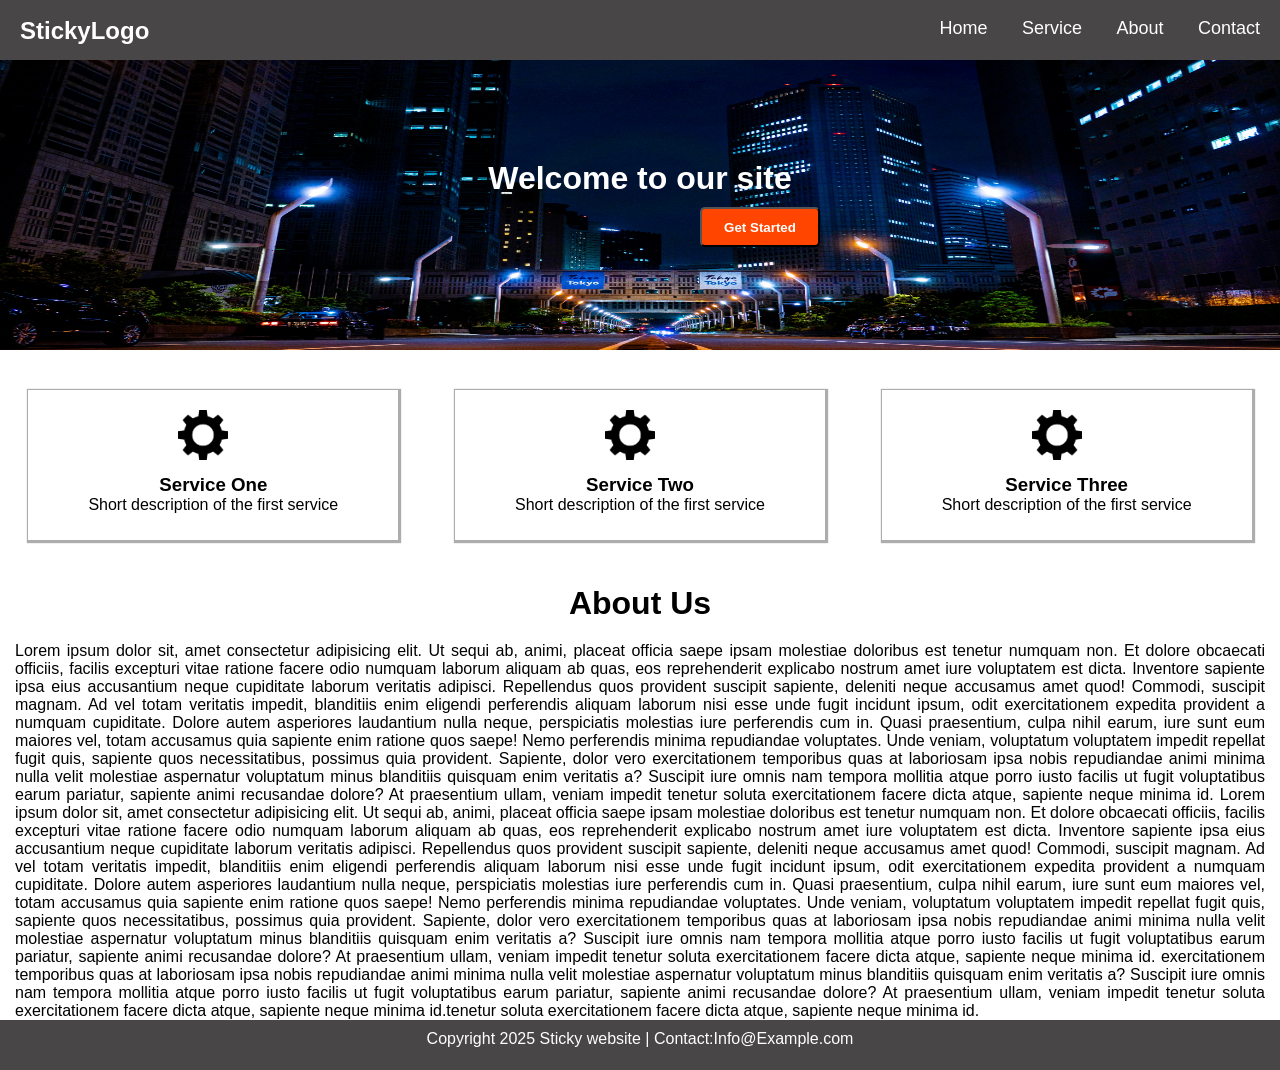
<file: Assesments/index.html>
<!DOCTYPE html>
<html lang="en">
  <head>
    <meta charset="UTF-8" />
    <meta name="viewport" content="width=device-width, initial-scale=1.0" />
    <title>Document</title>
    <link rel="stylesheet" href="style.css" />
  </head>
  <body>
    <!-- navbar section -->
    <div class="navbar">
      <div class="logo">
        <h2>StickyLogo</h2>
      </div>
      <div class="menu">
        <br />
        <a href="#">Home</a>
        <a href="#">Service</a>
        <a href="#">About</a>
        <a href="#">Contact</a>
      </div>
    </div>
    <!-- image section -->
    <div class="imgdiv">
      <h1>Welcome to our site</h1>
      <button>Get Started</button>
    </div>
    <!-- settings section -->
    <div class="settingdiv">
      <div class="div1">
        <div class="settingicon">
          <img
            src="/Assesments/images/setting.jpg.png"
            style="
              height: 50px;
              width: 50px;
              margin-left: 150px;
              margin-top: 20px;
            "
            alt=""
          />
          <h3 style="text-align: center; margin-top: 10px">Service One</h3>
          <p style="text-align: center">
            Short description of the first service
          </p>
        </div>
      </div>
      <div class="div2">
        <img
          src="/Assesments/images/setting.jpg.png"
          style="
            height: 50px;
            width: 50px;
            margin-left: 150px;
            margin-top: 20px;
          "
          alt=""
        />
        <h3 style="text-align: center; margin-top: 10px">Service Two</h3>
        <p style="text-align: center">Short description of the first service</p>
      </div>
      <div class="div3">
        <img
          src="/Assesments/images/setting.jpg.png"
          style="
            height: 50px;
            width: 50px;
            margin-left: 150px;
            margin-top: 20px;
          "
          alt=""
        />
        <h3 style="text-align: center; margin-top: 10px">Service Three</h3>
        <p style="text-align: center">Short description of the first service</p>
      </div>
    </div>
    <!-- About Section -->
    <div class="aboutdiv">
      <h1>About Us</h1>
      <div class="icon">
        <a href="#"><img src="/Assesments/images/icons8-scroll-up-48 (1).png" alt=""></a>
      </div>
     <div class="para"> <p align="justify">
        Lorem ipsum dolor sit, amet consectetur adipisicing elit. Ut sequi ab,
        animi, placeat officia saepe ipsam molestiae doloribus est tenetur
        numquam non. Et dolore obcaecati officiis, facilis excepturi vitae
        ratione facere odio numquam laborum aliquam ab quas, eos reprehenderit
        explicabo nostrum amet iure voluptatem est dicta. Inventore sapiente
        ipsa eius accusantium neque cupiditate laborum veritatis adipisci.
        Repellendus quos provident suscipit sapiente, deleniti neque accusamus
        amet quod! Commodi, suscipit magnam. Ad vel totam veritatis impedit,
        blanditiis enim eligendi perferendis aliquam laborum nisi esse unde
        fugit incidunt ipsum, odit exercitationem expedita provident a numquam
        cupiditate. Dolore autem asperiores laudantium nulla neque, perspiciatis
        molestias iure perferendis cum in. Quasi praesentium, culpa nihil earum,
        iure sunt eum maiores vel, totam accusamus quia sapiente enim ratione
        quos saepe! Nemo perferendis minima repudiandae voluptates. Unde veniam,
        voluptatum voluptatem impedit repellat fugit quis, sapiente quos
        necessitatibus, possimus quia provident. Sapiente, dolor vero
        exercitationem temporibus quas at laboriosam ipsa nobis repudiandae
        animi minima nulla velit molestiae aspernatur voluptatum minus
        blanditiis quisquam enim veritatis a? Suscipit iure omnis nam tempora
        mollitia atque porro iusto facilis ut fugit voluptatibus earum pariatur,
        sapiente animi recusandae dolore? At praesentium ullam, veniam impedit
        tenetur soluta exercitationem facere dicta atque, sapiente neque minima
        id. Lorem ipsum dolor sit, amet consectetur adipisicing elit. Ut sequi ab,
        animi, placeat officia saepe ipsam molestiae doloribus est tenetur
        numquam non. Et dolore obcaecati officiis, facilis excepturi vitae
        ratione facere odio numquam laborum aliquam ab quas, eos reprehenderit
        explicabo nostrum amet iure voluptatem est dicta. Inventore sapiente
        ipsa eius accusantium neque cupiditate laborum veritatis adipisci.
        Repellendus quos provident suscipit sapiente, deleniti neque accusamus
        amet quod! Commodi, suscipit magnam. Ad vel totam veritatis impedit,
        blanditiis enim eligendi perferendis aliquam laborum nisi esse unde
        fugit incidunt ipsum, odit exercitationem expedita provident a numquam
        cupiditate. Dolore autem asperiores laudantium nulla neque, perspiciatis
        molestias iure perferendis cum in. Quasi praesentium, culpa nihil earum,
        iure sunt eum maiores vel, totam accusamus quia sapiente enim ratione
        quos saepe! Nemo perferendis minima repudiandae voluptates. Unde veniam,
        voluptatum voluptatem impedit repellat fugit quis, sapiente quos
        necessitatibus, possimus quia provident. Sapiente, dolor vero
        exercitationem temporibus quas at laboriosam ipsa nobis repudiandae
        animi minima nulla velit molestiae aspernatur voluptatum minus
        blanditiis quisquam enim veritatis a? Suscipit iure omnis nam tempora
        mollitia atque porro iusto facilis ut fugit voluptatibus earum pariatur,
        sapiente animi recusandae dolore? At praesentium ullam, veniam impedit
        tenetur soluta exercitationem facere dicta atque, sapiente neque minima
        id. exercitationem temporibus quas at laboriosam ipsa nobis repudiandae
        animi minima nulla velit molestiae aspernatur voluptatum minus
        blanditiis quisquam enim veritatis a? Suscipit iure omnis nam tempora
        mollitia atque porro iusto facilis ut fugit voluptatibus earum pariatur,
        sapiente animi recusandae dolore? At praesentium ullam, veniam impedit
        tenetur soluta exercitationem facere dicta atque, sapiente neque minima
        id.tenetur soluta exercitationem facere dicta atque, sapiente neque minima
        id.

      </p>
     </div>
    </div>
    <div class="footer">
        <p>Copyright 2025 Sticky website | Contact:Info@Example.com</p>
    </div>
  </body>
</html>
</file>
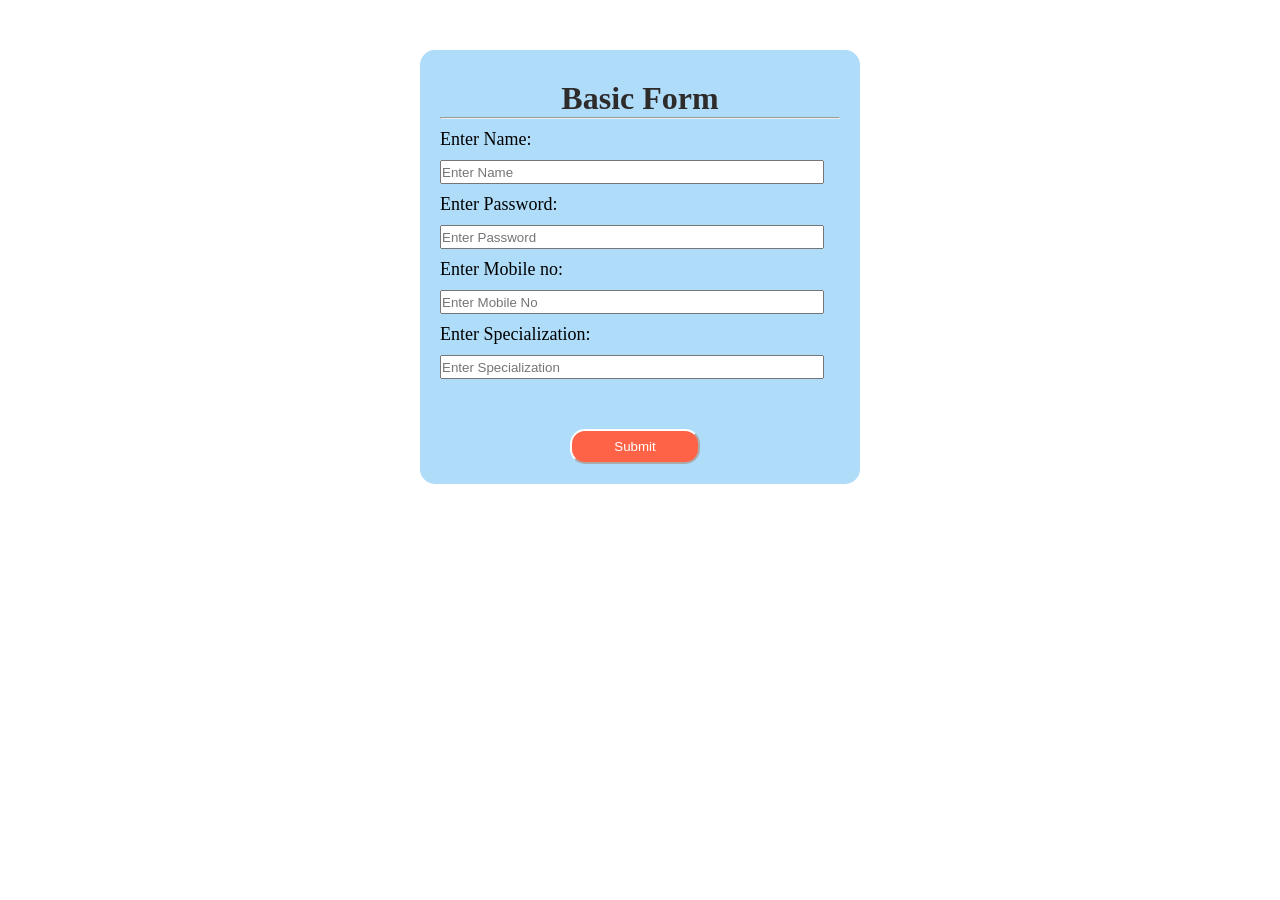
<file: Javascript/basicform.html>
<!DOCTYPE html>
<html lang="en">

<head>
    <meta charset="UTF-8">
    <meta name="viewport" content="width=device-width, initial-scale=1.0">
    <title>Document</title>
</head>
<style>
    * {
        padding: 0;
        margin: 0;  
    }

    .maindiv {
        height: auto;
        width: 400px;
        background-color: rgb(175, 220, 248);
        margin: auto;
        margin-top: 50px;
        padding: 20px;
        border-radius: 15px;
    }

    h1 {
        text-align: center;
        color: rgb(46, 43, 43);
        padding-top: 10px;
    }

    .label1 {
        font-size: 18px;
        margin-top: 10px;
    }

    .input1 input {
        height: 20px;
        width: 95%;
        margin-top: 10px;
    }

    button {
        height: 35px;
        width: 130px;
        background-color: tomato;
        border-color: white;
        margin-left: 130px;
        margin-top: 50px;
        color: white;
        border-radius: 15px;
    }

    .outputdiv h3 {
        text-align: center;
        margin-top: 10px;
    }
    
</style>

<body>
    <div class="maindiv">
        <h1>Basic Form</h1>
        <hr style="color: black;">
        <div class="label1">
            <label for="">Enter Name:</label>
        </div>
        <div class="input1">
            <input type="text" id="inputid1" placeholder="Enter Name" required>
        </div>

        <div class="label1">
            <label for="">Enter Password:</label>
        </div>
        <div class="input1">
            <input type="password" id="inputid2" placeholder="Enter Password">
        </div>

        <div class="label1">
            <label for="">Enter Mobile no:</label>
        </div>
        <div class="input1">
            <input type="tel" id="inputid3" placeholder="Enter Mobile No">
        </div>
        <div class="label1">
            <label for="">Enter Specialization:</label>
        </div>
        <div class="input1">
            <input type="text" id="inputid4" placeholder="Enter Specialization">
        </div>
        <button onclick="Fetchrecord()">Submit</button>
    </div>

    <div class="outputdiv">
        <h3 id="output"></h3>
    </div>

    <script>
        function Fetchrecord() {

            // document.getElementById('output').innerHTML = "Your Name is: " + name;
            let name = document.getElementById('inputid1').value;
            let paswd = document.getElementById('inputid2').value;
            let mono = document.getElementById('inputid3').value;
            let special = document.getElementById('inputid4').value;

            document.getElementById('output').innerHTML = "Your Name is: " + name +
                " <br> Your Pasword is: " + paswd + " <br> Your Mobile no is: " + mono +
                "<br> Your Specialization is: " + special;
            clr();

        }

        function clr() {
            document.getElementById('inputid1').value = "";
            document.getElementById('inputid2').value = "";
            document.getElementById('inputid3').value = "";
            document.getElementById('inputid4').value = "";
        }

        // function Fetchrecord() {
        //     let name = document.getElementById('inputid1').value;
        //     let outputDiv = document.getElementById('output');

        //     // Append a new line each time button is clicked
        //     outputDiv.append("Your Name is: " + name, document.createElement("br"));
        // } 
    </script>
</body>

</html>
</file>
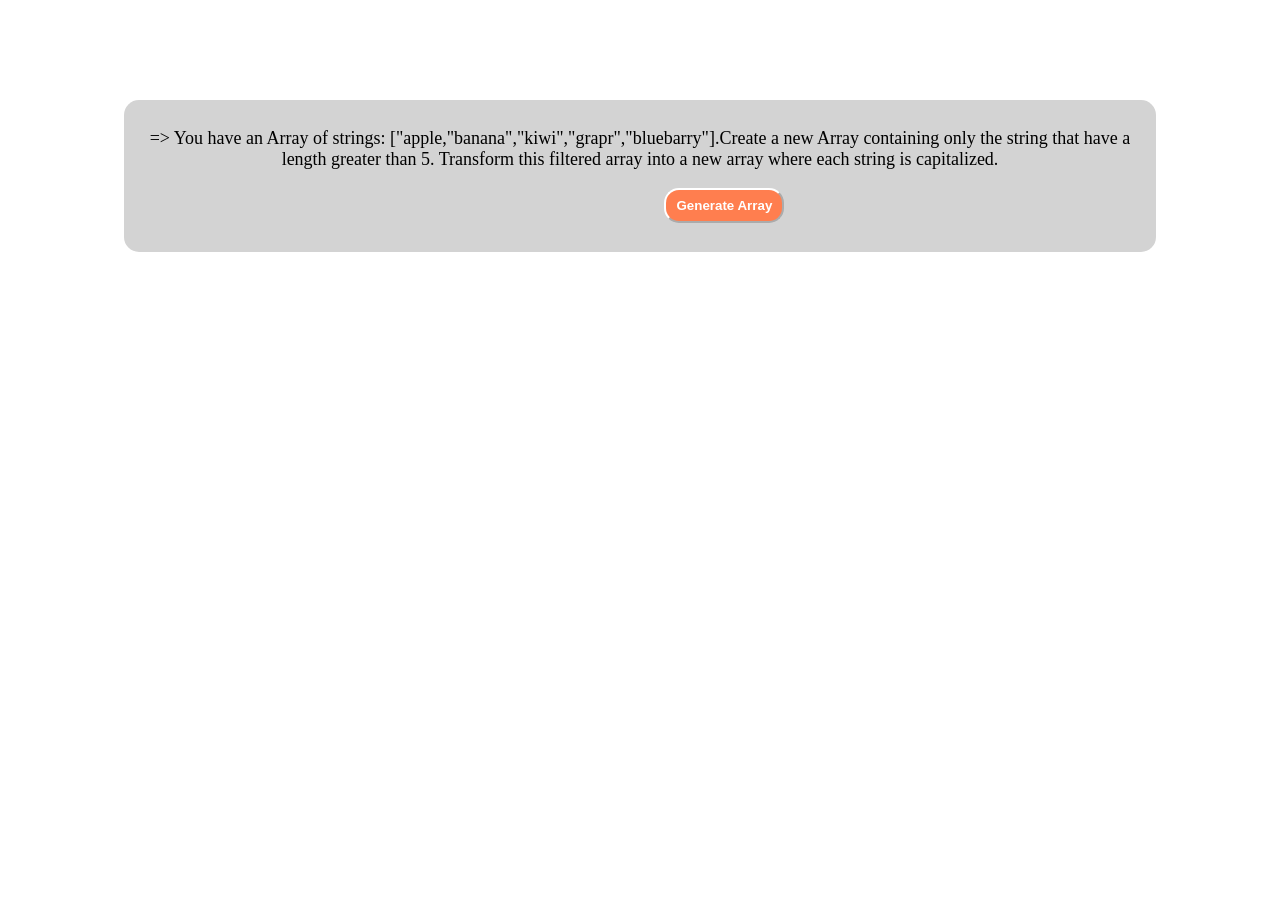
<file: Javascript/generateArray.html>
<!DOCTYPE html>
<html lang="en">

<head>
    <meta charset="UTF-8">
    <meta name="viewport" content="width=device-width, initial-scale=1.0">
    <title>Document</title>
</head>

<style>
   .maindiv{
    height: auto;
    width: 80%;
    background-color: lightgrey;
    padding: 10px;
    border-radius: 15px;
    margin: auto;
    margin-top: 100px;
   }
   p{
    font-size: 18px;
    text-align: center;
   }
   button{
    height: 35px;
    width: 120px;
    background-color: rgb(255, 126, 79);
    margin-left: 530px;
    border-color: white;
    color: white;
    font-weight: bold;
    border-radius: 15px;
   }
   h3{
    text-align: center;
   }
</style>

<body>
    <div class="maindiv">
        <p>=> You have an Array of strings: ["apple,"banana","kiwi","grapr","bluebarry"].Create a new Array
            containing only the string that have a <br> length greater than 5. Transform this filtered array into a new
            array
            where each string is capitalized.</p>
        <button onclick="fruitfunc()">Generate Array</button>
        <h3 id="fruitid"></h3>
        <h3 id="fruitid2"></h3>
        <h3 id="fruitid3"></h3>
    </div>
    <script>
        function fruitfunc() {
            let fruitarray = ['apple', 'banana', "kiwi", "grap", "bluebarry"]
            let fruitshow = document.getElementById('fruitid');
            fruitshow.append("Original String: " + fruitarray);

            fruitid2.append("Long String: ")
            fruitid3.append("Capitalized Long String: ")
            for (let fruit of fruitarray) {

                if (fruit.length > 5) {
                    fruitid2.append(fruit + ",")
                    fruitid3.append(fruit.toUpperCase() + ",")
                }
            }

        }
    </script>
</body>

</html>
</file>
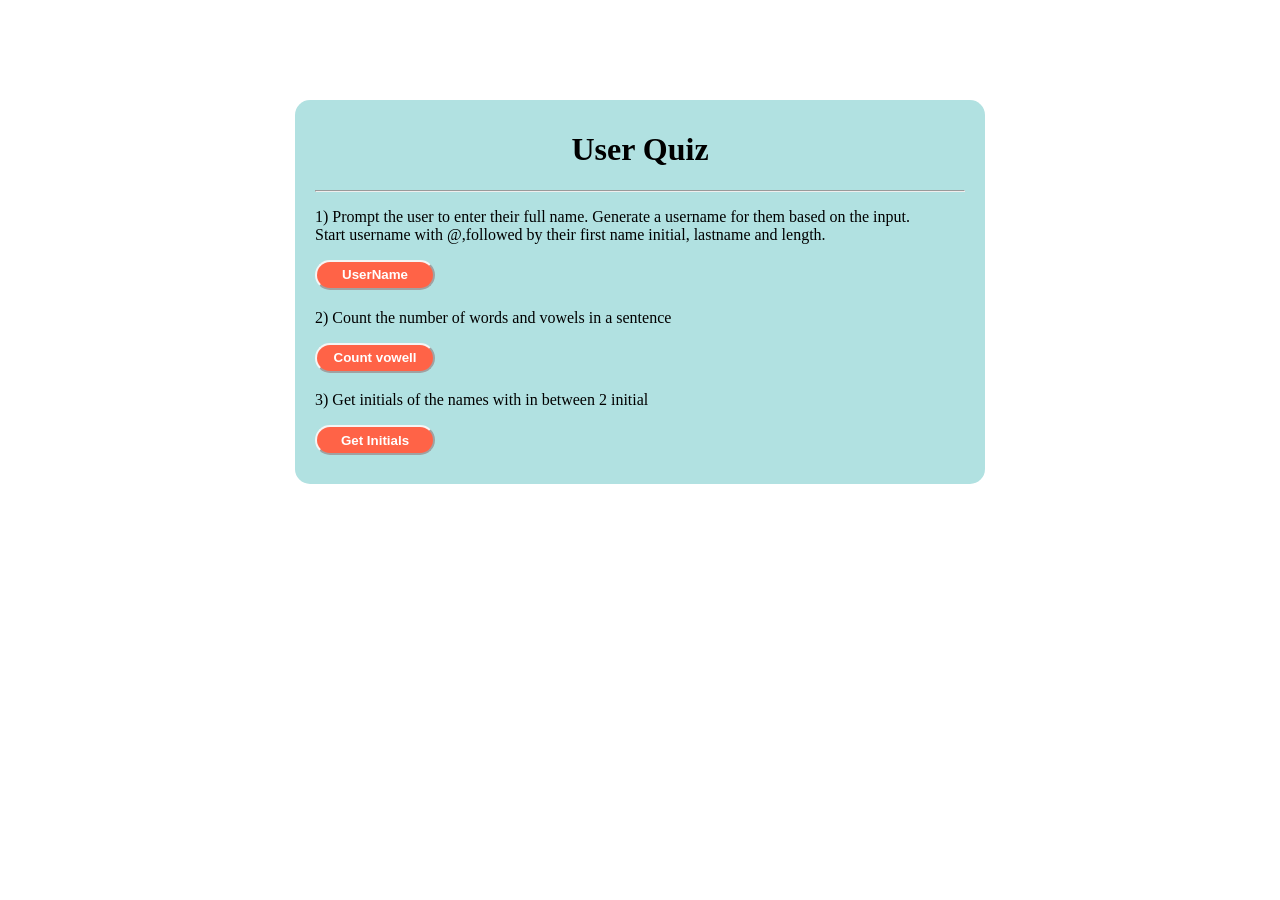
<file: Javascript/Inputusername.html>
<!DOCTYPE html>
<html lang="en">

<head>
    <meta charset="UTF-8">
    <meta name="viewport" content="width=device-width, initial-scale=1.0">
    <title>Document</title>
</head>

<style>
    .maindiv{
        height: auto;
        width: 650px;
        background-color: rgb(177, 225, 225);
        margin: auto;
        padding: 10px 20px;
        margin-top: 100px;
        border-radius: 15px;

    }
    h1{
        text-align: center;
    }
    button{
        height: 30px;
        width: 120px;
        background-color: tomato;
        color: white;
        font-weight: bold;
        border-color: whitesmoke;
        border-radius: 15px;
    }
   
</style>

<body>
    <div class="maindiv">
       <h1>User Quiz</h1>
       <hr>
        <p>1) Prompt the user to enter their full name. Generate a username for them based on the input. <br> Start
            username with
            @,followed by their first name initial, lastname and length.
        </p>
        <button onclick="myfunction()">UserName</button>
        <h3 id="username"></h3>

        <p>2) Count the number of words and vowels in a sentence
        </p>
        <button onclick="getnoofvowells()">Count vowell</button>
        <h3 id="getvowells"></h3>
        <h3 id="getvowellscount"></h3>

        <p>3) Get initials of the names with in between 2 initial</p>
        <button onclick="getInitials()">Get Initials</button>
        <h3 id="getinitialid"></h3>
    </div>

    <script>
        function myfunction() {
            let name = prompt("Enter to generate username:")
            console.log(name)
            let trimname = name.trim().replace(/\s+/g, "");
            console.log(trimname)
            let namelength = trimname.length;
            console.log(namelength)
            let finalvar = "@" + trimname + namelength;
            console.log(finalvar)

            let nameofuser = document.getElementById('username');
            nameofuser.append("Your generated username is:" + finalvar);
        }

        function getnoofvowells() {

            let sentence = prompt("Enter the Sentence");
            let countVowel = 0;
            let vowels = 'aeiouAEIOU';

            sentence = sentence.trim();

            for (let ch of sentence) {
                if (vowels.includes(ch)) {
                    countVowel++;
                }
            }

            getvowells.append("Orignal Sentence: " + sentence);
            getvowellscount.append("Vowel Count: " + countVowel);
        }

        function getInitials() {
            let init = document.getElementById('getinitialid')
            let sentence = prompt("Enter the first name and last name: ")
            let firstinitial = sentence[0][0];
            let secondinitial = sentence[1][0];

            init.append(firstinitial.toUpperCase() + "." + secondinitial.toUpperCase());
        }

        function myfunc() {
            let chars = prompt("Please Enter First and Last Name: ").trim().split(' ');
            let vow = chars.filter(c => "aeiou".includes(c));
            console.log(vow);
        }

    </script>
</body>

</html>
</file>
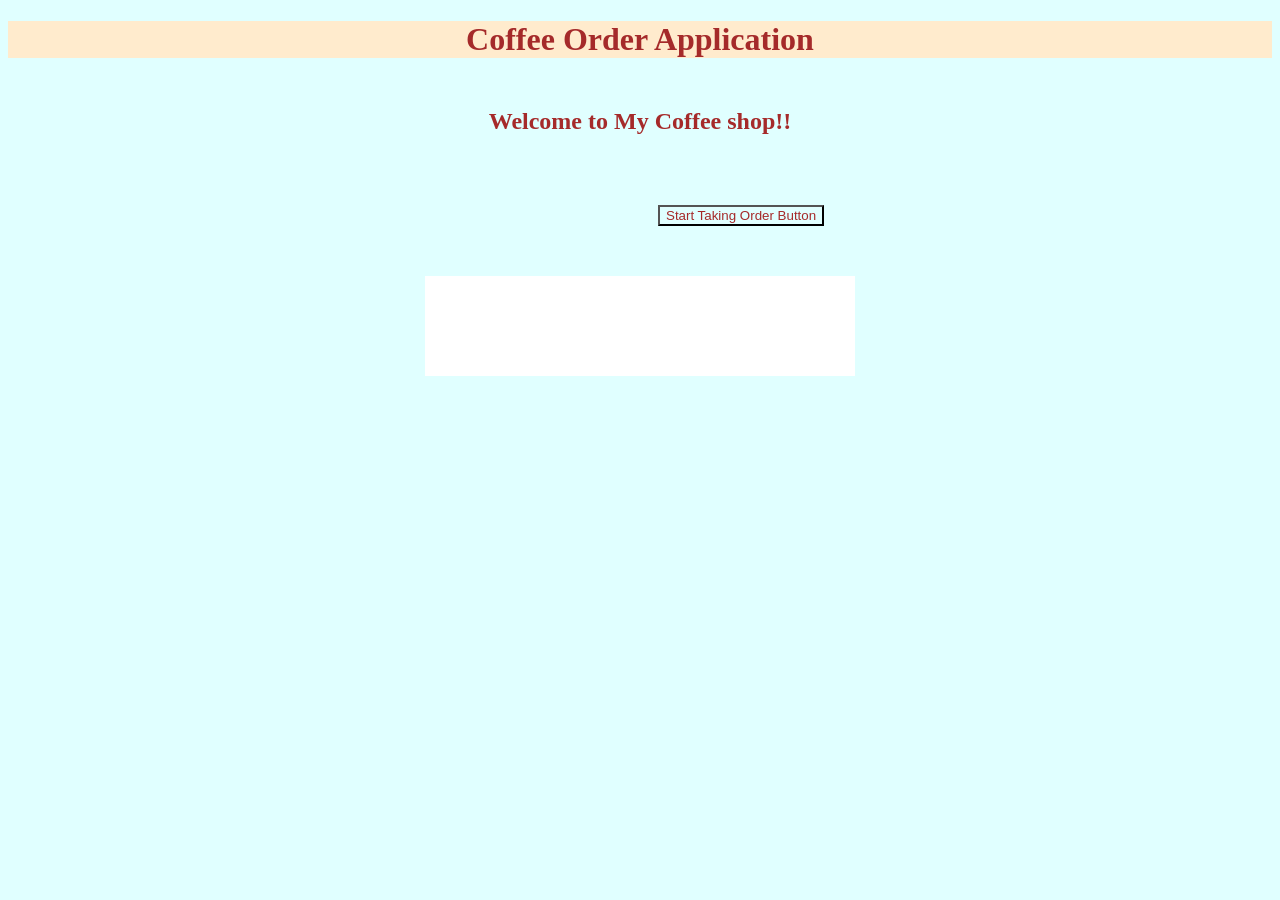
<file: JsAssesments/First.html>
<!DOCTYPE html>
<html lang="en">
  <head>
    <meta charset="UTF-8" />
    <meta name="viewport" content="width=device-width, initial-scale=1.0" />
    <title>Document</title>
  </head>
  <body>
    <style>
      body {
        background-color: lightcyan;
      }
      h1 {
        color: brown;
        background-color: blanchedalmond;
        text-align: center;
      }
      button {
        background-color: lightcyan;
        color: brown;
        margin-left: 650px;
        margin-top: 50px;
      }
      h2 {
        color: brown;
        text-align: center;
        margin-top: 50px;
      }
      .display{
        height: 100px;
        width: 430px;
        margin: auto;
        background-color: white;
        font-size: 20px;
        font-weight: bold;
        margin-top: 50px;
      }
      p{
        text-align: center;
      }
    </style>
    <h1>Coffee Order Application</h1>

    <h2>Welcome to My Coffee shop!!</h2>

    <button onclick="myfunction()">Start Taking Order Button</button>

    <div class="display">
      <p id="customername2"></p>
      <p id="orders"></p>
    </div>
    <script src="First.js"></script>
  </body>
</html>
</file>
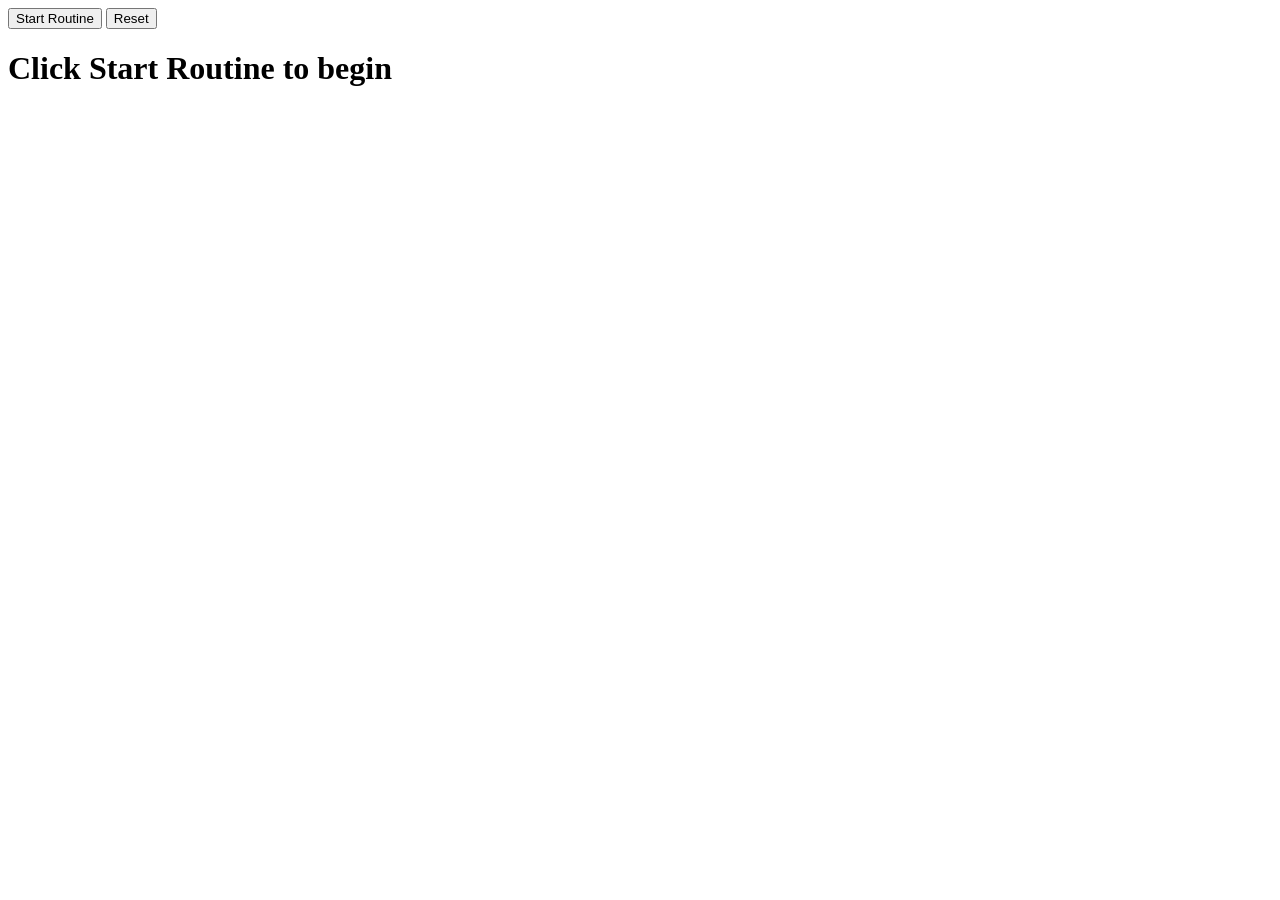
<file: JsAssesments2/first.html>
<!DOCTYPE html>
<html lang="en">
  <head>
    <meta charset="UTF-8" />
    <meta name="viewport" content="width=device-width, initial-scale=1.0" />
    <title>Document</title>
  </head>
  <style>
    .h3div{
        color: red;
    }
  </style>
  <body>
    <button id="routine" onclick="startroutine()">Start Routine</button>
    <button onclick="clrtxt()">Reset</button>
    
    <h1 id="cleartext">Click Start Routine to begin</h1>
    
    <div id="maindiv">

      <h2 id="printtext"></h2>
      <h3 id="printtext2"></h3>
      <p id="task1"></p>
      <p id="task2"></p>
      <p id="task3"></p>

      <h2 id="printtext3"></h2>

      <div class="h3div">
      <h3 id="breakfast"></h3>
      <h3 id="washdish"></h3>
      <h3 id="makecoffee"></h3>
      </div>
    </div>
    <script src="first.js"></script>
  </body>
</html>
</file>
<file: Assesments/style.css>
* {
  padding: 0;
  margin: 0;
  font-family: Arial, Helvetica, sans-serif;
  box-sizing: border-box;
}
.navbar {
  height: 60px;
  width: 100%;
  background-color: rgb(72, 70, 70);
  display: flex;
  justify-content: space-between;
  position: fixed;
}
.navbar h2 {
  color: white;
  margin-left: 20px;
  margin-top: 17px;
}
.menu a {
  text-decoration: none;
  color: white;
  font-size: 18px;
  padding: 10px;
  margin-right: 10px;
}
.menu a:hover {
  color: orange;
}
.imgdiv {
  height: 350px;
  width: 100%;
  background-color: grey;
  background-image: url("/Assesments/images/takashi-watanabe-f2DL8oI-7N8-unsplash.jpg");
  background-position: center;
  background-size:100% 100%;
  background-repeat: no-repeat;
}
.imgdiv h1{
text-align: center;
padding-top: 160px;
color: white;
font-weight: bold;
}
.imgdiv button{
    height: 40px;
    width: 120px;
    background-color: orangered;
    border-radius: 5px;
    margin-left: 700px; 
    margin-top: 10px;
    color: white;
    font-weight: bold;
    /* margin: auto; */
}
.imgdiv button:hover{
    background-color: rgb(181, 49, 1);
}
.settingdiv{
    height: 200px;
    width: 100%;
    /* background-color: grey; */
    display: flex;
    justify-content: space-around;
    margin-top: 10px;
    padding-top: 30px;
    /* background-color: red; */
}
.div1{
    height: 150px;
    width: 370px;
    background-color: white;
    box-shadow: 1px 1px 1px 2px rgb(174, 173, 173);
}
.div2{
    height: 150px;
    width: 370px;
    background-color: white;
    box-shadow: 1px 1px 1px 2px rgb(174, 173, 173);
}
.div3{
    height: 150px;
    width: 370px;
    background-color: white;
     box-shadow: 1px 1px 1px 2px rgb(174, 173, 173);
}
.div1:hover{
    box-shadow: 3px 3px 3px 3px darkgrey;
}
.div2:hover{
    box-shadow: 3px 3px 3px 3px darkgrey;
}
.div3:hover{
    box-shadow: 3px 3px 3px 3px darkgrey;
}
.aboutdiv{
    height: 450px;
    width: 100%;
    /* background-color: grey; */
    padding: 15px;
    margin-top: 10px;
    z-index: -1;
}
.aboutdiv h1{
    text-align: center;
}
.aboutdiv p{
    margin-top: 20px;
}
.icon{
    position: absolute;
    margin-left: 1400px;
    margin-top: 50px;
    position: fixed;
}
.footer{
  height: 50px;
  width: 100%;
  background-color: rgb(72, 70, 70);
}
.footer p{
    color: white;
    text-align: center;
    padding-top: 10px;
}
</file>
